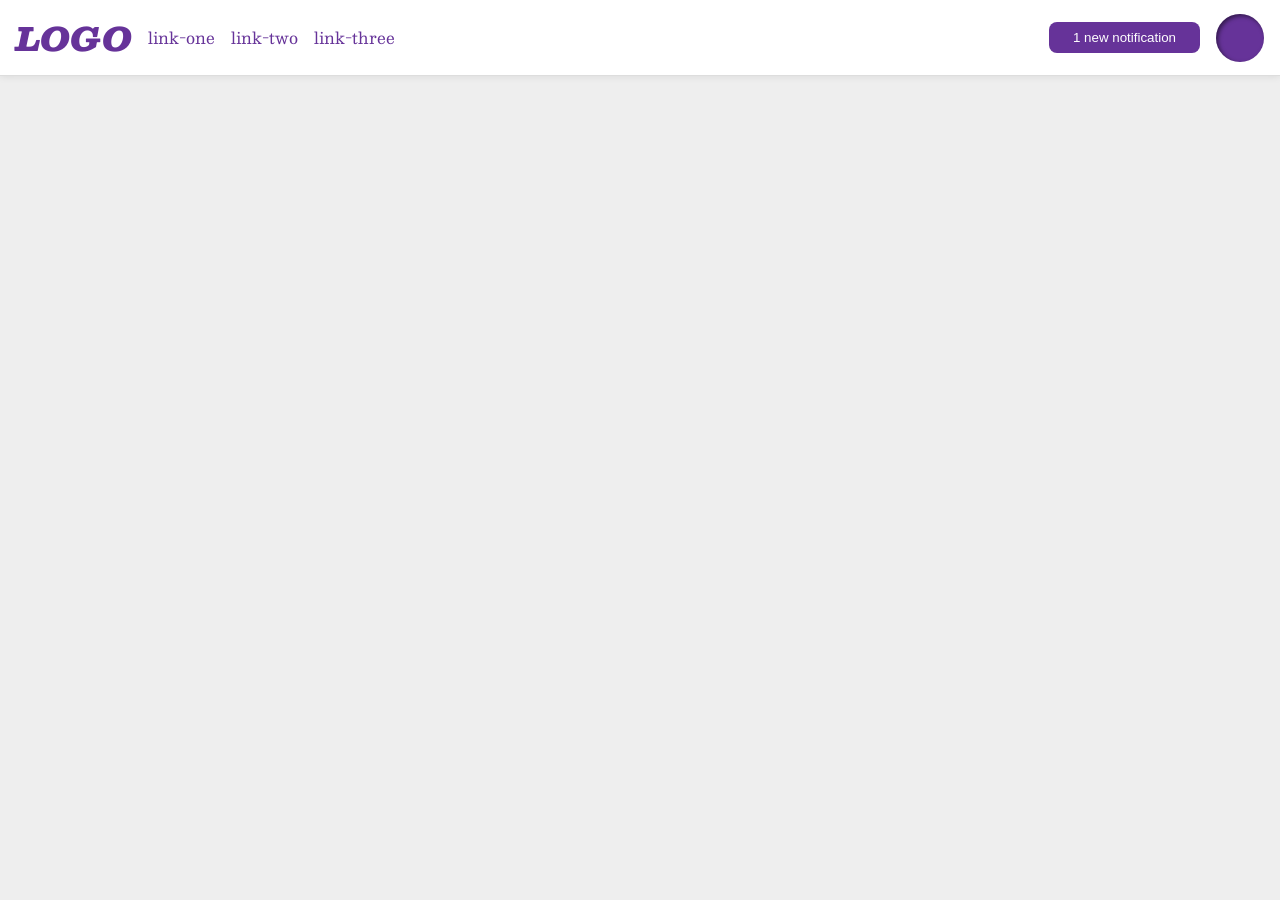
<file: foundations/flex/03-flex-header-2/index.html>
<!DOCTYPE html>
<html lang="en">
  <head>
    <meta charset="UTF-8">
    <meta http-equiv="X-UA-Compatible" content="IE=edge">
    <meta name="viewport" content="width=device-width, initial-scale=1.0">
    <title>Flex Header 2</title>
    <link rel="stylesheet" href="style.css">
  </head>
  <body>
    <div class="header">
      <div class="header-left">
        <div class="logo">
          LOGO
        </div>
        <ul class="links">
          <li><a href="https://google.com">link-one</a></li>
          <li><a href="https://google.com">link-two</a></li>
          <li><a href="https://google.com">link-three</a></li>
        </ul>
      </div>
      <div class="header-right">
        <button class="notifications">
          1 new notification
        </button>
        <div class="profile-image"></div>
      </div>
    </div>
  </body>
</html>
</file>
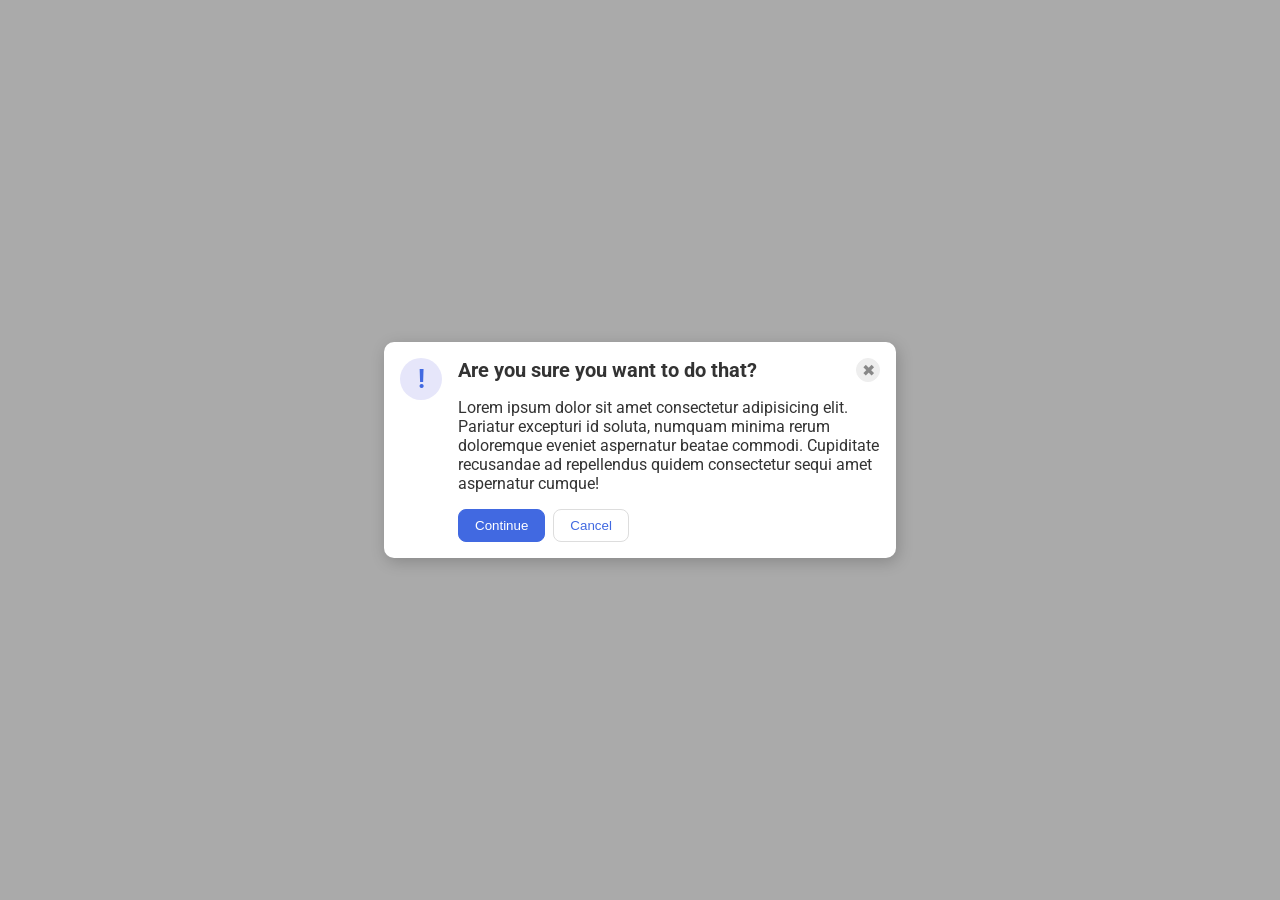
<file: foundations/flex/05-flex-modal/index.html>
<!DOCTYPE html>
<html lang="en">
  <head>
    <meta charset="UTF-8">
    <meta http-equiv="X-UA-Compatible" content="IE=edge">
    <meta name="viewport" content="width=device-width, initial-scale=1.0">
    <link rel="stylesheet" href="style.css">
    <title>Modal</title>
  </head>
  <body>
    <div class="modal">
      <div class="icon">!</div>
      <div class="modal-body">
        <div class="header">Are you sure you want to do that?</div>
        <button class="close-button">✖</button>
        <div class="text">Lorem ipsum dolor sit amet consectetur adipisicing elit. Pariatur excepturi id soluta, numquam minima rerum doloremque eveniet aspernatur beatae commodi. Cupiditate recusandae ad repellendus quidem consectetur sequi amet aspernatur cumque!</div>
        <button class="continue">Continue</button>
        <button class="cancel">Cancel</button>
      </div>
    </div>
  </body>
</html>
</file>
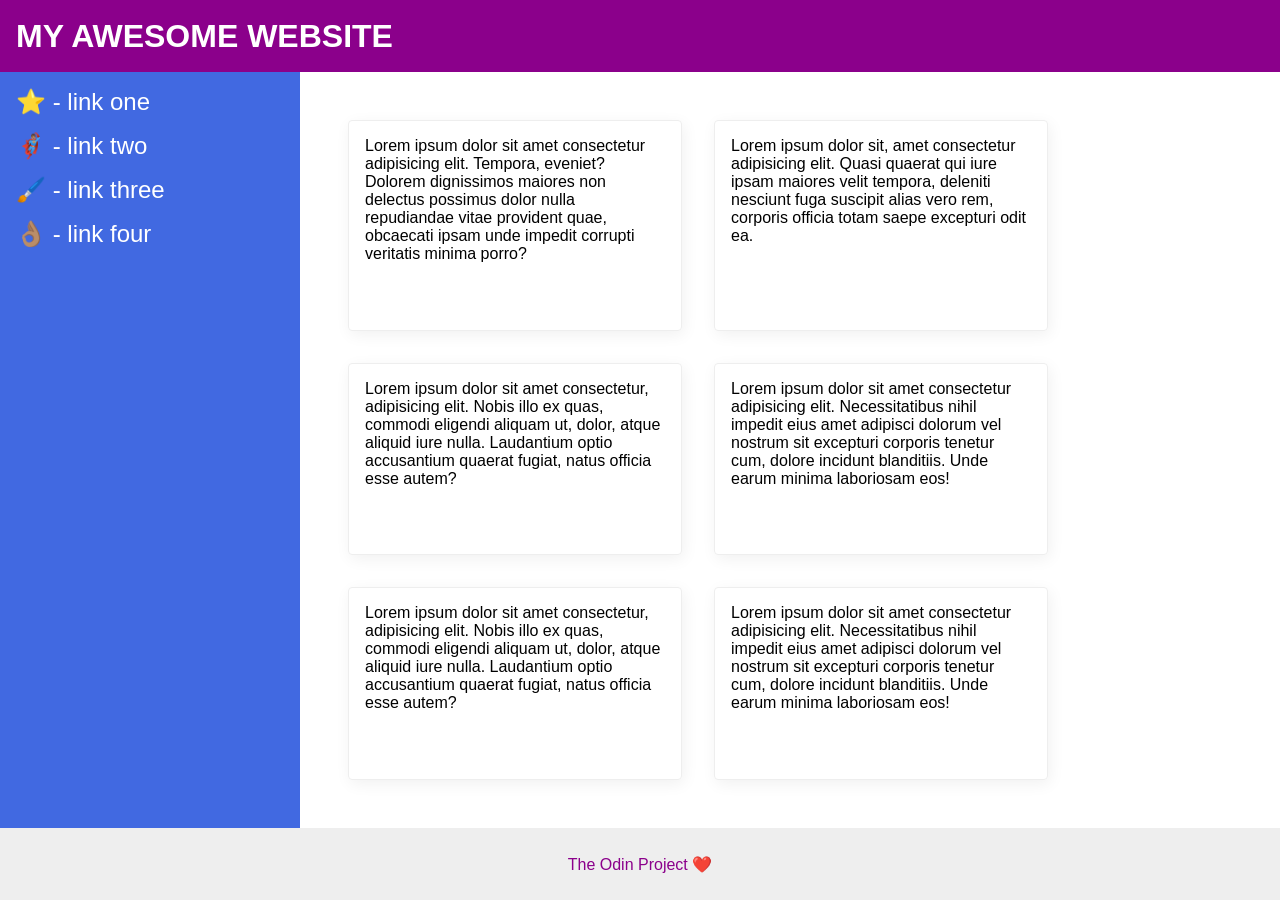
<file: foundations/flex/07-flex-layout-2/index.html>
<!DOCTYPE html>
<html lang="en">
  <head>
    <meta charset="UTF-8">
    <meta http-equiv="X-UA-Compatible" content="IE=edge">
    <meta name="viewport" content="width=device-width, initial-scale=1.0">
    <title>The Holy Grail</title>
    <link rel="stylesheet" href="style.css">
  </head>
  <body>
    <div class="header">
      <div>
        MY AWESOME WEBSITE
      </div>
    </div>
    
    <div class="main-area">
      <div class="sidebar">
        <ul>
          <li><a href="#">⭐ - link one</a></li>
          <li><a href="#">🦸🏽‍♂️ - link two</a></li>
          <li><a href="#">🖌️ - link three</a></li>
          <li><a href="#">👌🏽 - link four</a></li>
        </ul>
      </div>
      <div class="content">
        <div class="card">Lorem ipsum dolor sit amet consectetur adipisicing elit. Tempora, eveniet? Dolorem dignissimos maiores non delectus possimus dolor nulla repudiandae vitae provident quae, obcaecati ipsam unde impedit corrupti veritatis minima porro?</div>
        <div class="card">Lorem ipsum dolor sit, amet consectetur adipisicing elit. Quasi quaerat qui iure ipsam maiores velit tempora, deleniti nesciunt fuga suscipit alias vero rem, corporis officia totam saepe excepturi odit ea.</div>
        <div class="card">Lorem ipsum dolor sit amet consectetur, adipisicing elit. Nobis illo ex quas, commodi eligendi aliquam ut, dolor, atque aliquid iure nulla. Laudantium optio accusantium quaerat fugiat, natus officia esse autem?</div>
        <div class="card">Lorem ipsum dolor sit amet consectetur adipisicing elit. Necessitatibus nihil impedit eius amet adipisci dolorum vel nostrum sit excepturi corporis tenetur cum, dolore incidunt blanditiis. Unde earum minima laboriosam eos!</div>
        <div class="card">Lorem ipsum dolor sit amet consectetur, adipisicing elit. Nobis illo ex quas, commodi eligendi aliquam ut, dolor, atque aliquid iure nulla. Laudantium optio accusantium quaerat fugiat, natus officia esse autem?</div>
        <div class="card">Lorem ipsum dolor sit amet consectetur adipisicing elit. Necessitatibus nihil impedit eius amet adipisci dolorum vel nostrum sit excepturi corporis tenetur cum, dolore incidunt blanditiis. Unde earum minima laboriosam eos!</div>
      </div>
    </div>
    
    <div class="footer">
      <div>
        The Odin Project ❤️
      </div>
    </div>
  </body>
</html>
</file>
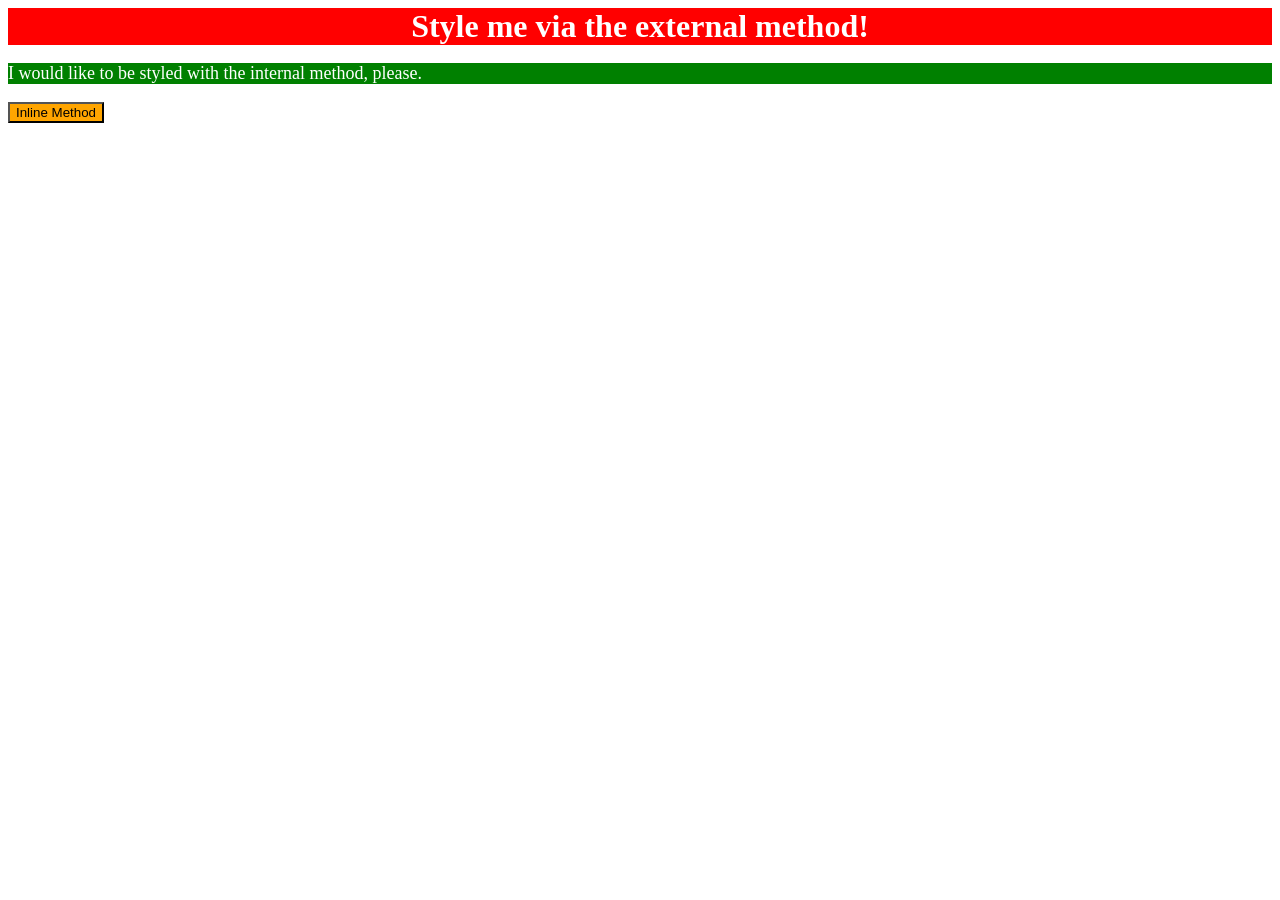
<file: foundations/intro-to-css/01-css-methods/index.html>
<!DOCTYPE html>
<html lang="en">
  <head>
    <meta charset="UTF-8">
    <meta http-equiv="X-UA-Compatible" content="IE=edge">
    <meta name="viewport" content="width=device-width, initial-scale=1.0">
    <link rel="stylesheet" href="./styles.css">
    <title>Methods for Adding CSS</title>
    <style>
      p {
        background-color: green;
        color: white;
        font-size: 18px;
      }
    </style>
  </head>
  <body>
    <div>Style me via the external method!</div>
    <p>I would like to be styled with the internal method, please.</p>
    <button style="background-color: orange; font-weight: 18px;">Inline Method</button>
  </body>
</html>
</file>
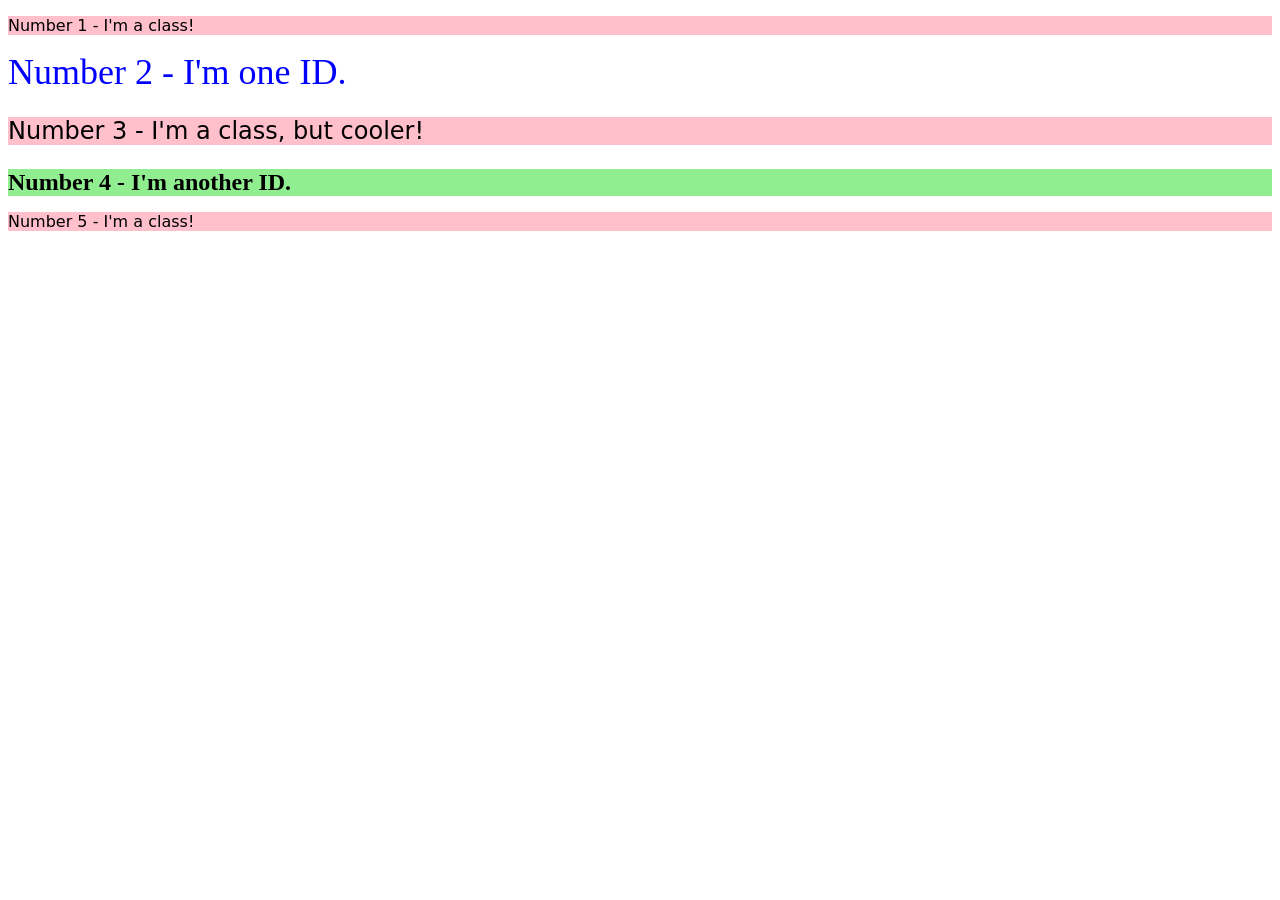
<file: foundations/intro-to-css/02-class-id-selectors/index.html>
<!DOCTYPE html>
<html lang="en">
  <head>
    <meta charset="UTF-8">
    <meta http-equiv="X-UA-Compatible" content="IE=edge">
    <meta name="viewport" content="width=device-width, initial-scale=1.0">
    <title>Class and ID Selectors</title>
    <link rel="stylesheet" href="style.css">
  </head>
  <body>
    <p class="odd">Number 1 - I'm a class!</p>
    <div id="second">Number 2 - I'm one ID.</div>
    <p class="odd medium">Number 3 - I'm a class, but cooler!</p>
    <div class="medium" id="fourth">Number 4 - I'm another ID.</div>
    <p class="odd">Number 5 - I'm a class!</p>
  </body>
</html>
</file>
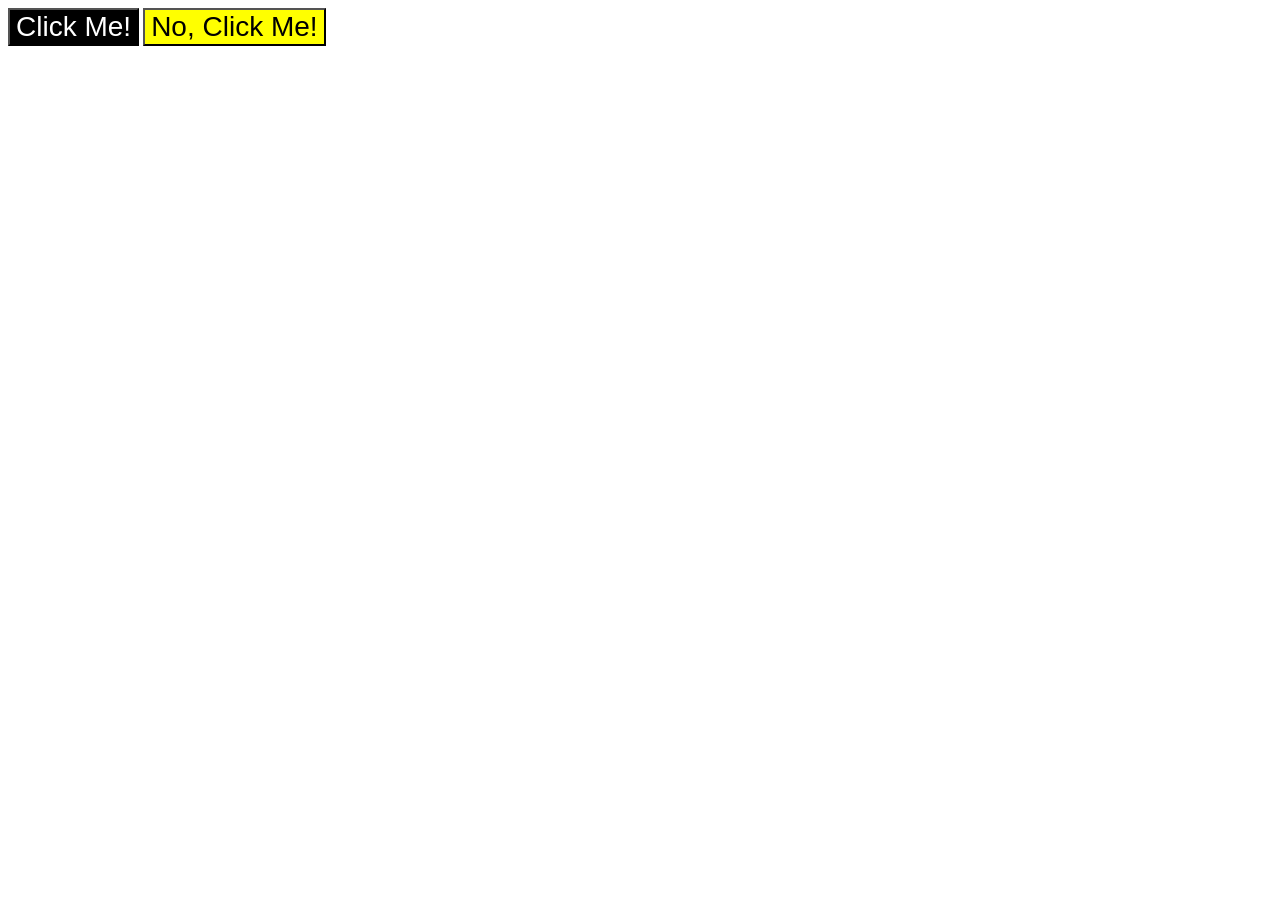
<file: foundations/intro-to-css/03-grouping-selectors/index.html>
<!DOCTYPE html>
<html lang="en">
  <head>
    <meta charset="UTF-8">
    <meta http-equiv="X-UA-Compatible" content="IE=edge">
    <meta name="viewport" content="width=device-width, initial-scale=1.0">
    <title>Grouping Selectors</title>
    <link rel="stylesheet" href="style.css">
  </head>
  <body>
    <button class="black-button">Click Me!</button>
    <button class="yellow-button">No, Click Me!</button>
  </body>
</html>
</file>
<file: foundations/flex/03-flex-header-2/style.css>
/* this is some magical font-importing.  
you'll learn about it later. */
@import url('https://fonts.googleapis.com/css2?family=Besley:ital,wght@0,400;1,900&display=swap');

body {
  margin: 0;
  background: #eee;
  font-family: Besley, serif;
}

.header {
  background: white;
  border-bottom: 1px solid #ddd;
  box-shadow: 0 0 8px rgba(0,0,0,.1);
  display: flex;
  justify-content: space-between;
  align-items: center;
  padding: 0.5em 1em;
}

.header-left,
.header-right,
.header-left ul {
  display: flex;
  gap: 1em;
  align-items: center;
}

.header-left ul {
  margin-left: 0;
  padding-left: 0;
}

.profile-image {
  background: rebeccapurple;
  box-shadow: inset 2px 2px 4px rgba(0,0,0,.5);
  border-radius: 50%;
  width: 48px;
  height: 48px;
}

.logo {
  color: rebeccapurple;
  font-size: 32px;
  font-weight: 900;
  font-style: italic;
}

button {
  border: none;
  border-radius: 8px;
  background: rebeccapurple;
  color: white;
  padding: 8px 24px;
}

a {
  /* this removes the line under our links */
  text-decoration: none;
  color: rebeccapurple;
}

ul {
  list-style-type: none;
}
</file>
<file: foundations/flex/05-flex-modal/style.css>
@import url('https://fonts.googleapis.com/css2?family=Roboto:wght@400;700&display=swap');

html, body {
  height: 100%;
}

body {
  font-family: Roboto, sans-serif;
  margin: 0;
  background: #aaa;
  color: #333;
  /* I'll give you this one for free lol */
  display: flex;
  align-items: center;
  justify-content: center;
}

.modal {
  background: white;
  width: 480px;
  border-radius: 10px;
  box-shadow: 2px 4px 16px rgba(0,0,0,.2);
  display: flex;
  gap: 1em;
  padding: 1em;
}

.modal-body {
  display: flex;
  flex-flow: row wrap;
  gap: 1em 0.5em;
}

.header {
  font-size: 20px;
  font-weight: bold;
}

.icon {
  color: royalblue;
  font-size: 26px;
  font-weight: 700;
  background: lavender;
  width: 42px;
  height: 42px;
  border-radius: 50%;
  display: flex;
  align-items: center;
  justify-content: center;
  flex-shrink: 0;
}

.close-button {
  background: #eee;
  border-radius: 50%;
  color: #888;
  font-weight: 400;
  font-size: 16px;
  height: 24px;
  width: 24px;
  display: flex;
  align-items: center;
  justify-content: center;
  border: 1px solid #eee;
  padding: 0;
  margin-left: auto;
}

button {
  cursor: pointer;
  padding: 8px 16px;
  border-radius: 8px;
}

button.continue {
  background: royalblue;
  border: 1px solid royalblue;
  color: white;
}

button.cancel {
  background: white;
  border: 1px solid #ddd;
  color: royalblue;
}
</file>
<file: foundations/flex/07-flex-layout-2/style.css>
body {
  font-family: -apple-system, BlinkMacSystemFont, 'Segoe UI', Roboto, Oxygen, Ubuntu, Cantarell, 'Open Sans', 'Helvetica Neue', sans-serif;
  margin: 0;
  min-height: 100vh;
  display: flex;
  flex-direction: column;
  justify-content: space-between;
}

.main-area {
  display: flex;
  flex: 1;
}

.content {
  display: flex;
  flex-wrap: wrap;
  gap: 2em;
  padding: 3em;
}

.header {
  height: 72px;
  background: darkmagenta;
  color: white;
  font-size: 32px;
  font-weight: 900;
  display: flex;
  align-items: center;
  padding-left: 0.5em;
}

.footer {
  height: 72px;
  background: #eee;
  color: darkmagenta;
  display: flex;
  justify-content: center;
  align-items: center;
}

.sidebar {
  width: 300px;
  background: royalblue;
  box-sizing: border-box;
  flex-shrink: 0;
}

.sidebar ul {
  display: flex;
  flex-direction: column;
  gap: 1em;
  list-style: none;
  margin: 0;
  padding: 1em;
}

.sidebar a {
  text-decoration: none;
  color: white;
  font-size: 24px;
}

.card {
  border: 1px solid #eee;
  box-shadow: 2px 4px 16px rgba(0,0,0,.06);
  border-radius: 4px;
  width: 300px;
  padding: 1em;
}
</file>
<file: foundations/intro-to-css/01-css-methods/styles.css>
div {
  background-color: red;
  color: white;
  font-size: 32px;
  text-align: center;
  font-weight: bold;
}
</file>
<file: foundations/intro-to-css/02-class-id-selectors/style.css>
.odd {
  background-color: pink;
  font-family: Verdana, 'DejaVu Sans', sans-serif;
}

#second {
  color: blue;
  font-size: 36px;
}

.medium {
  font-size: 24px;
}

#fourth {
  background-color: lightgreen;
  font-weight: bold;
}
</file>
<file: foundations/intro-to-css/03-grouping-selectors/style.css>
.black-button,
.yellow-button {
  font-size: 28px;
  font-family: Helvetica, 'Times New Roman', sans-serif;
}

.black-button {
  background-color: #000;
  color: #fff;
}

.yellow-button {
  background-color: #ff0;
}
</file>
